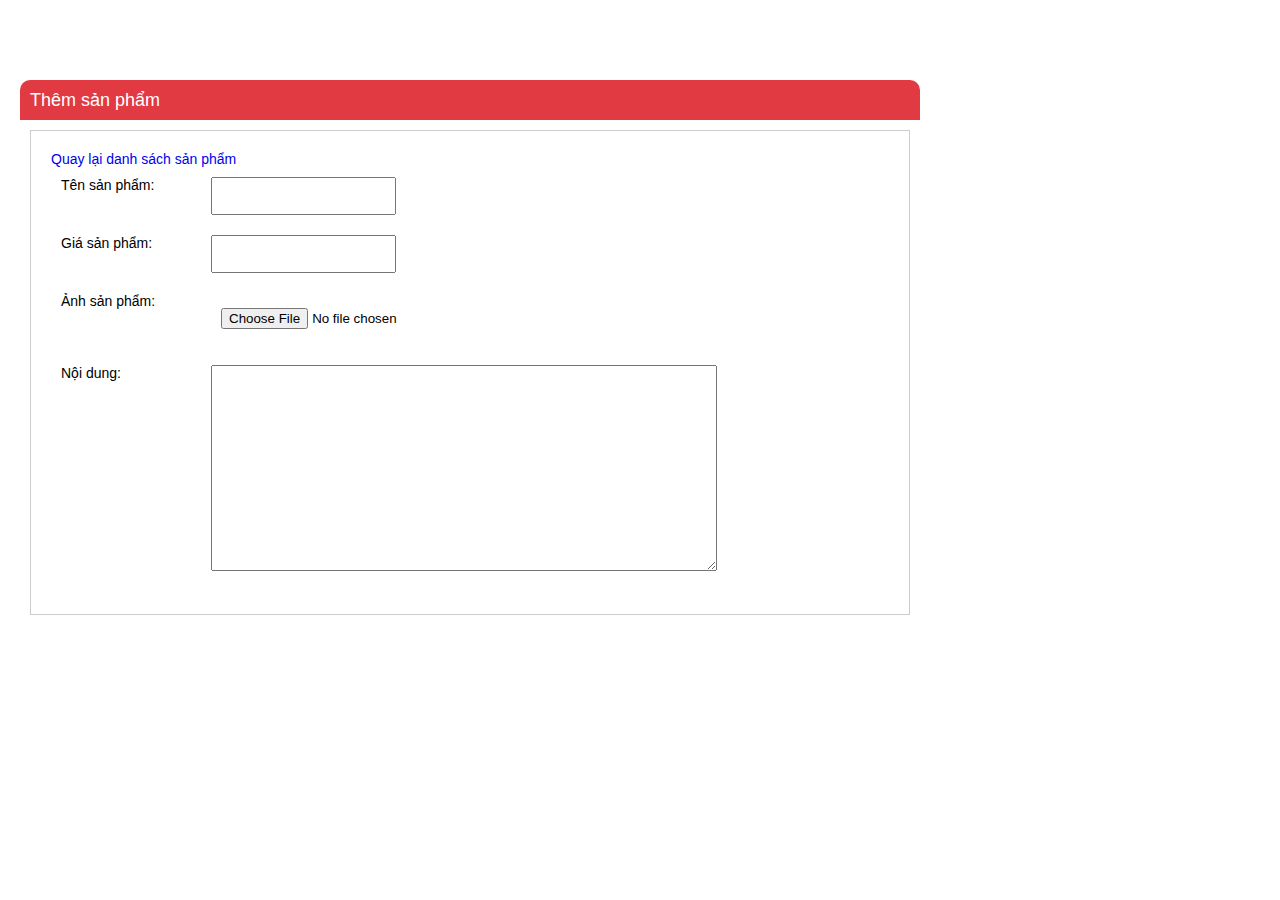
<file: nmcnpm/admin/product_add.html>
<!DOCTYPE html>
<html>

<head>
    <title>Thêm sản phẩm</title>
    <meta charset="UTF-8" />
    <meta name="viewport" content="width=device-width, initial-scale=1.0" />
    <link rel="stylesheet" type="text/css" href="./css/pd_add_style.css" />
</head>
<div class="main-content">
    <div style="height: 50px;"></div>
    <h1>Thêm sản phẩm</h1>
    <div id="content-box">
        <div class="container">
            <a href="/nmcnpm/admin/UI_admin.html" style="margin: 10px 0;">Quay lại danh sách sản phẩm </a><br>
        </div>
        <div style="margin: 10px 0"></div>
        <form id="product-form" method="POST" action="">
            <div class="clear-both"></div>
            <div class="wrap-field">
                <label>Tên sản phẩm: </label>
                <input type="text" name="name" value="" />
                <div class="clear-both"></div>
            </div>
            <div class="wrap-field">
                <label>Giá sản phẩm: </label>
                <input type="text" name="price" value="" />
                <div class="clear-both"></div>
            </div>
            <div class="wrap-field">
                <label>Ảnh sản phẩm: </label>
                <div class="right-wrap-field">
                    <input type="file" name="image" />
                </div>
                <div class="clear-both"></div>
            </div>
            <div class="wrap-field">
                <label>Nội dung: </label>
                <textarea name="content" id="product-content"></textarea>
                <div class="clear-both"></div>
            </div>
        </form>
        <div class="clear-both"></div>
    </div>
</div>

</html>
</file>
<file: nmcnpm/admin/css/pd_add_style.css>
body{
    font-family: arial;
    padding: 0;
    margin: 0;
    font-size: 14px;
}
div{
    margin: 10px 10px;
}
.container{
    width: 1200px;
    margin: 0 auto;
}
h1{
    text-align: center;
}
.product-items{
    padding: 10px;
    border: 1px solid #ccc;
    border-radius: 0 0 10px 10px;
}


.product-items ul{
    padding: 0;
    margin: 0;
}
.product-prop{
    float: right;
    border-left: 1px solid #ccc;
    line-height: 90px;
    padding: 0 20px;
}
.product-img{
    width: 110px;
    height: 90px;
    float: left;
}
.product-img img{
    width: 100px;
    padding: 5px;
    height: 80px;
}
.product-name{
    padding-left: 10px;
    border-right: 0;
    float: left;
    width: 170px;
}
.product-button{
    float: right;
    border-left: 1px solid #ccc;
    border-right: 0;
    padding: 0 10px;
    width: 50px;
    text-align: center;
}
.clear-both{
    clear: both;
}
.product-items ul li{
    list-style: none;
    border: 1px solid #ccc;
    border-top: 0;
    border-left: 0;
}
.product-items ul li:first-child{
    border-top: 1px solid #ccc;
}
.product-time{
    width: 151px;
    text-align: center;
}
.product-item-heading{
    text-align: center;
    font-weight: bold;
}
.product-item-heading .product-prop{
    height: 40px;
    line-height: 40px;
    background: #717171;
    color: #FFF;
}
.buttons{
    text-align: right;
    font-weight: bold;
    font-size: 16px;
    margin-bottom: 15px;
    line-height: 38px;
}
.buttons a{
    color: #FFF;
    padding: 10px;
    background: #000;
}
a{
    text-decoration: none;
}
a:hover{
    /* text-decoration: underline; */
}
#admin-heading-panel{
    background-color: #e23a42;
    height: 50px;
    line-height: 50px;
    color: #fff;
    margin-bottom: 10px;
    border-radius: 10px 10px 0 0;
}
#admin-heading-panel a{
    color: #fff;
}
.left-panel{
    float: left;
    margin-left: 10px;
}
.left-panel span{
    color: #ff090d;
    font-weight: bold;
}
.right-panel{
    float: right;
}
.right-panel img{
    vertical-align: middle;
}
.right-panel a{
    margin-right: 10px;
}
.left-menu{
    float: left;
    width: 280px;
}
.main-content{
    float: left;
    width: 900px;
    margin-left: 20px;
}
.main-content h1{
    margin: 0;
    text-align: left;
    background: #e23a42;
    color: #fff;
    font-size: 18px;
    font-weight: normal;
    line-height: 40px;
    border-radius: 10px 10px 0 0;
    padding: 0 10px;
}
#admin-footer{
    background: #e23a42;
    padding: 5px 0;
    line-height: 60px;
    color: #FFF;
}
#content-wrapper .container{
    padding: 15px 0;
}
.menu-heading{
    background: #e23a42;
    line-height: 20px;
    padding: 10px;
    color: #FFF;
    border-radius: 10px 10px 0 0;
    font-size: 18px;
}
.menu-items ul{
    margin: 0;
    padding: 0;
}
.menu-items ul li{
    list-style: none;
    line-height: 30px;
    border-bottom: 1px dashed #ccc;
    padding-left: 15px;
}
.menu-items ul li a{
    color: #000;
}
.menu-items ul li:first-child{
    border-top: 0;
}
.menu-items{
    padding: 0 0px 15px 0px;
    border: 1px solid #ccc;
    border-radius: 0 0 10px 10px;
}
#pagination{
    text-align: right;
    margin-top: 15px;
}
.page-item{
    border: 1px solid #ccc;
    padding: 5px 9px;
    color: #000;
}
.current-page{
    background: #000;
    color: #FFF;
}
#product-editing{
    border: 1px solid #ccc;
    padding: 20px;
}

#content-box{
    border: 1px solid #ccc;
    padding: 20px;
}

#product-form label {
    width: 150px;
    display: inline-block;
    float: left;
}
#product-form input {
    margin-bottom: 10px;
    line-height: 32px;
    float: left;
}
#product-form textarea {
    width: 500px;
    height: 200px;
}
#product-form input[type=submit] {
    float: right;
    background: url('../images/save.png') center center no-repeat;
    background-size: 32px 32px;
    height: 32px;
    width: 32px;
    border: 0;
    cursor: pointer;
}
#cke_product-content{
    float: left;
    width: 700px;
}
.right-wrap-field{
    float: left;
}
.right-wrap-field img{
    width: 200px;
    border: 1px solid #ccc;
    padding: 5px;
}
.right-wrap-field input{
    float: none;
}
.right-wrap-field ul{
    padding: 0;
    margin: 0;
}
.right-wrap-field ul li{
    list-style: none;
    float: left;
    position: relative;
    padding: 0;
    margin: 0;
}
.right-wrap-field ul li a{
    position: absolute;
    background: rgba(0,0,0,0.1);
    color: #000;
    padding: 5px;
    bottom: 3px;
    right: 0;
}
</file>
